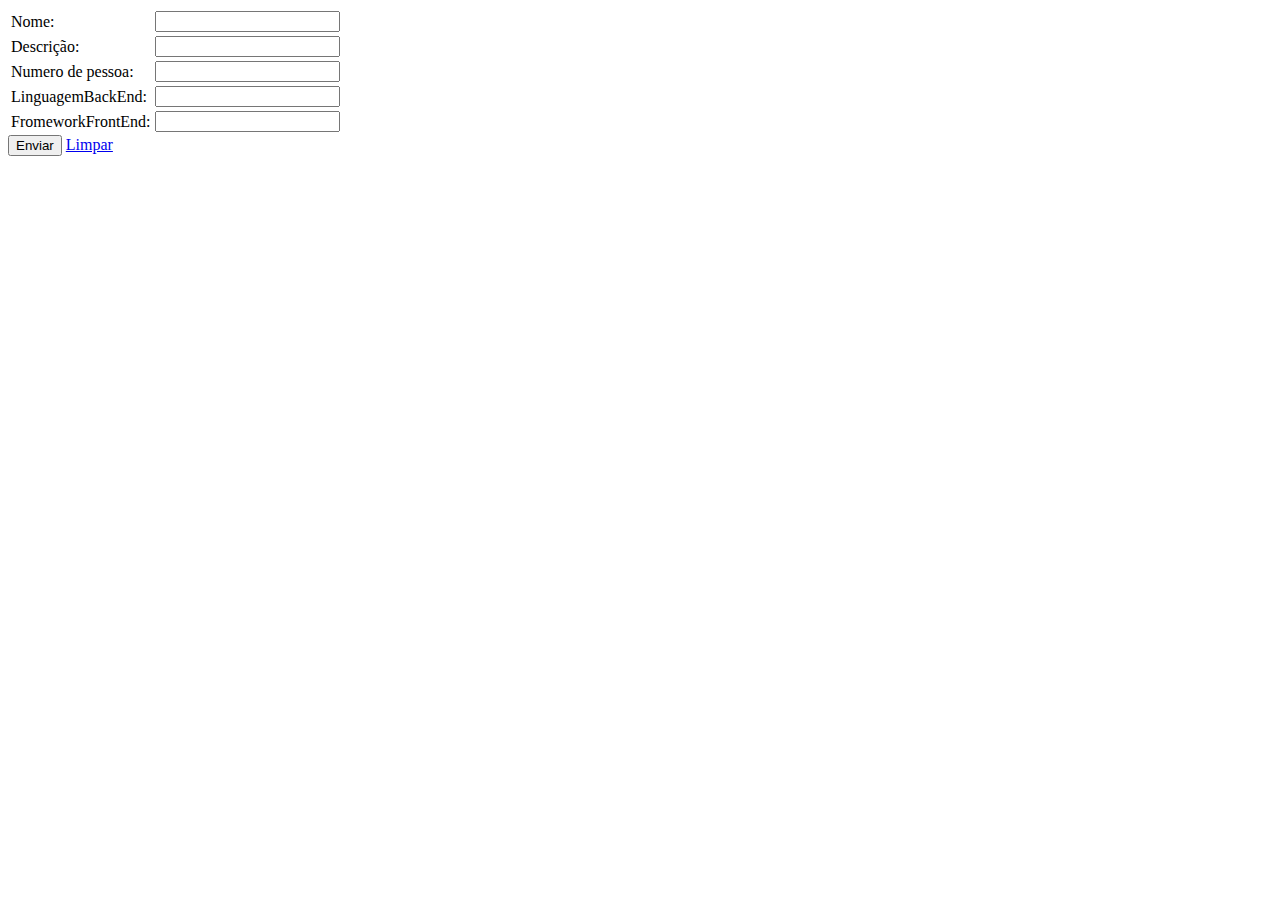
<file: TrabalhoSquad/View/templates/cadastrar.html>
<!DOCTYPE html>
<html lang="en">
<head>
    <meta charset="UTF-8">
    <meta name="viewport" content="width=device-width, initial-scale=1.0">
    <meta http-equiv="X-UA-Compatible" content="ie=edge">
    <title>Cadastrar</title>
</head>

<body>

    <form action="/salvar">

        <div>

            <table>
                <tr>
                <td>Nome:</td>
                <td>  
                <input type="text" name="Nome" size="20" />
                </td>
                </tr>

                <tr>
                <td>Descrição:</td>
                        <td>  
                        <input type="text" name="Descricao" size="20" />
                        </td>
                        </tr>

                        <tr>
                            <td>Numero de pessoa:</td>
                                <td>  
                                <input type="text" name="NumeroPessoas" size="20" />
                                </td>
                                </tr>

                                <tr>
                                    <td>LinguagemBackEnd:</td>
                                    <td>  
                                    <input type="text" name="LinguagemBackEnd" size="20" />
                                    </td>
            
                                        </tr>
                        <td>FromeworkFrontEnd:</td>
                                
                        <td><input type="text" name="FrameworkFrontEnd" size="20" /></td>
                                
                        </tr> 
            </table>
            
            <input type="submit" value="Enviar">
            <a href="/cadastrar"><td> Limpar</td></a>
            
        </div>

    </form>
    

    
</body>
</html>
</file>
